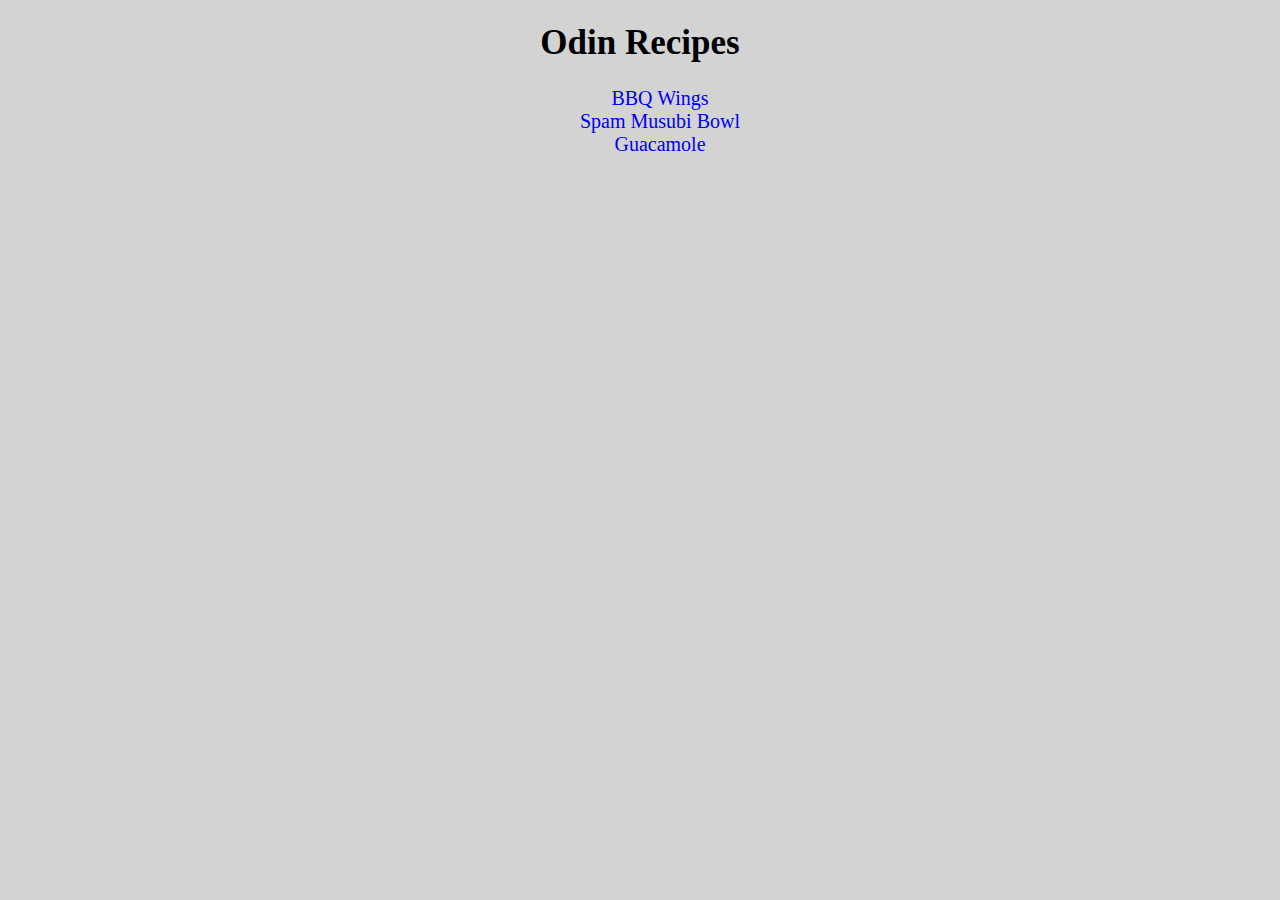
<file: index.html>
<!DOCTYPE html>
<html lang="en">
<head>
    <meta charset="UTF-8">
    <meta http-equiv="X-UA-Compatible" content="IE=edge">
    <meta name="viewport" content="width=device-width, initial-scale=1.0">
    <title>Recipes</title>
    <link rel="stylesheet" href="styles.css">
</head>
<body>
    <h1>Odin Recipes</h1>
    <ul>
        <li><a href="recipes/bbqwings.html">BBQ Wings</a></li>
        <li><a href="recipes/musubibowl.html">Spam Musubi Bowl</a></li>
        <li><a href="recipes/guacamole.html">Guacamole</a></li>
    </ul>    
</body>
</html>
</file>
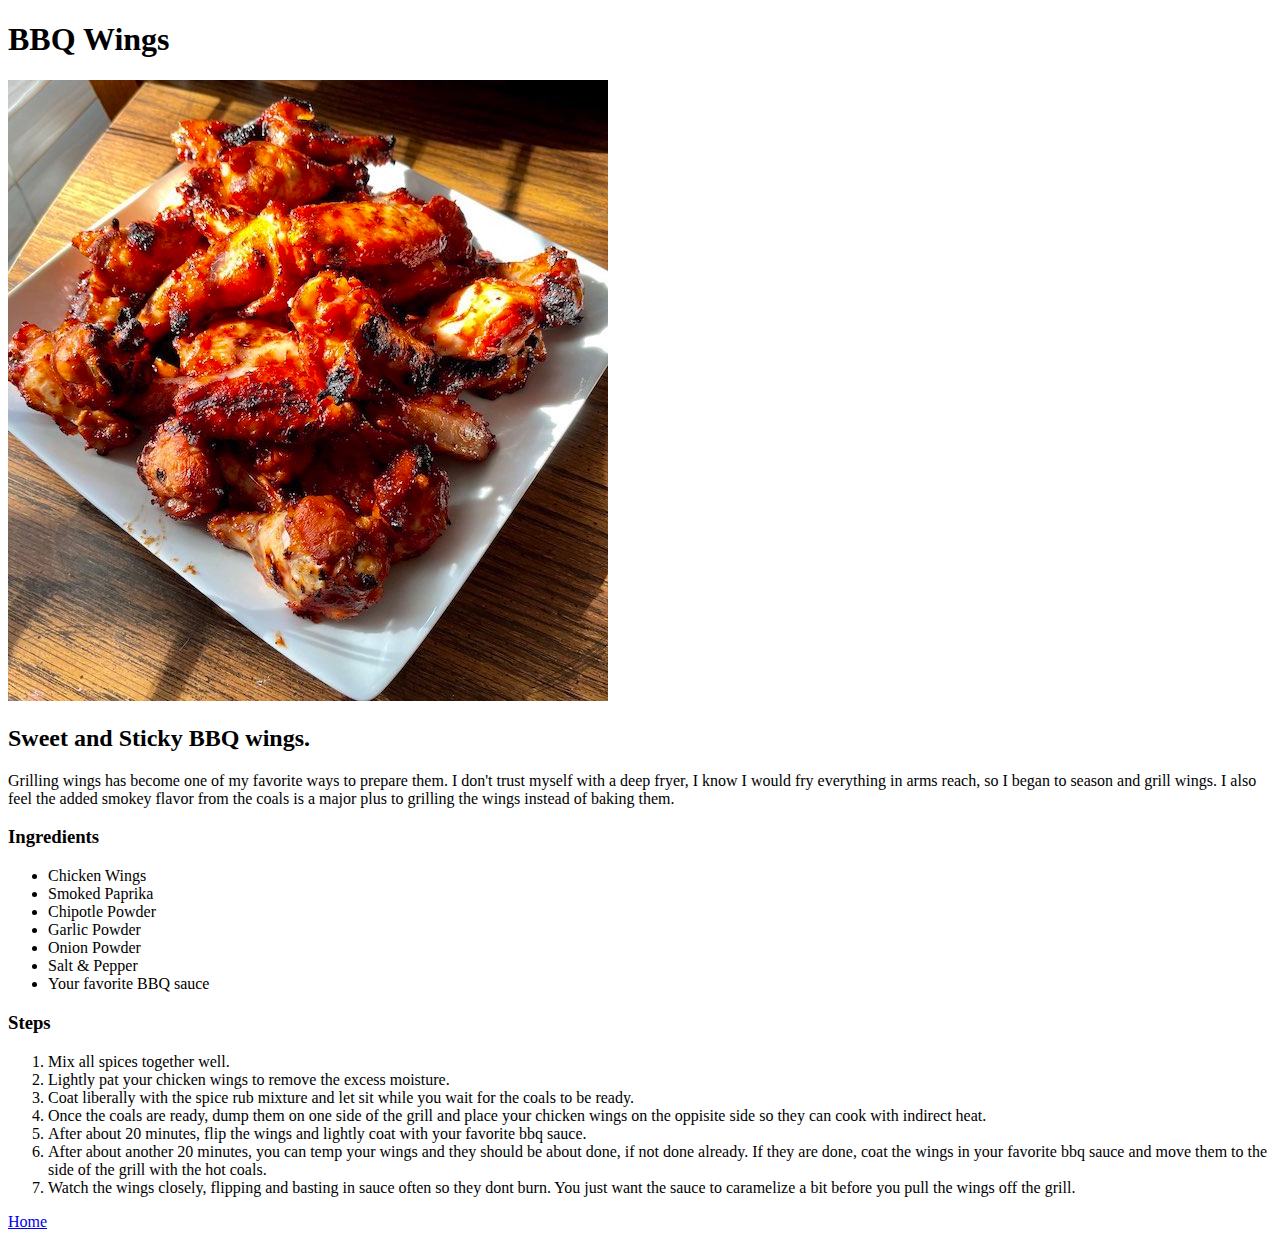
<file: recipes/bbqwings.html>
<!DOCTYPE html>
<html lang="en">
<head>
    <meta charset="UTF-8">
    <meta http-equiv="X-UA-Compatible" content="IE=edge">
    <meta name="viewport" content="width=device-width, initial-scale=1.0">
    <title>BBQ Wings</title>
</head>
<body>
    <h1>BBQ Wings</h1>

    <img src="../img/bbqwings.jpg" alt="A plate of bbq wings">
    <h2>Sweet and Sticky BBQ wings.</h2>
    <p>Grilling wings has become one of my favorite ways to prepare them. I don't trust myself with a deep fryer, I know I would fry everything in arms reach,
        so I began to season and grill wings. I also feel the added smokey flavor from the coals is a major plus to grilling the wings instead of baking them. 
    </p>
    <h3>Ingredients</h3>
    <ul>
        <li>Chicken Wings</li>
        <li>Smoked Paprika</li>
        <li>Chipotle Powder</li>
        <li>Garlic Powder</li>
        <li>Onion Powder</li>
        <li>Salt & Pepper</li>
        <li>Your favorite BBQ sauce</li>
    </ul>
    <h3>Steps</h3>
    <ol>
        <li>Mix all spices together well.</li>
        <li>Lightly pat your chicken wings to remove the excess moisture.</li>
        <li>Coat liberally with the spice rub mixture and let sit while you wait for the coals to be ready.</li>
        <li>Once the coals are ready, dump them on one side of the grill and place your chicken wings on the oppisite side so they can cook with indirect heat.</li>
        <li>After about 20 minutes, flip the wings and lightly coat with your favorite bbq sauce.</li>
        <li>After about another 20 minutes, you can temp your wings and they should be about done, if not done already. If they are done,
            coat the wings in your favorite bbq sauce and move them to the side of the grill with the hot coals.
        </li>
        <li>Watch the wings closely, flipping and basting in sauce often so they dont burn. You just want the sauce to caramelize a bit before you pull the wings off the grill.</li>
    </ol>

    <a href="../index.html">Home</a>
</body>
</html>
</file>
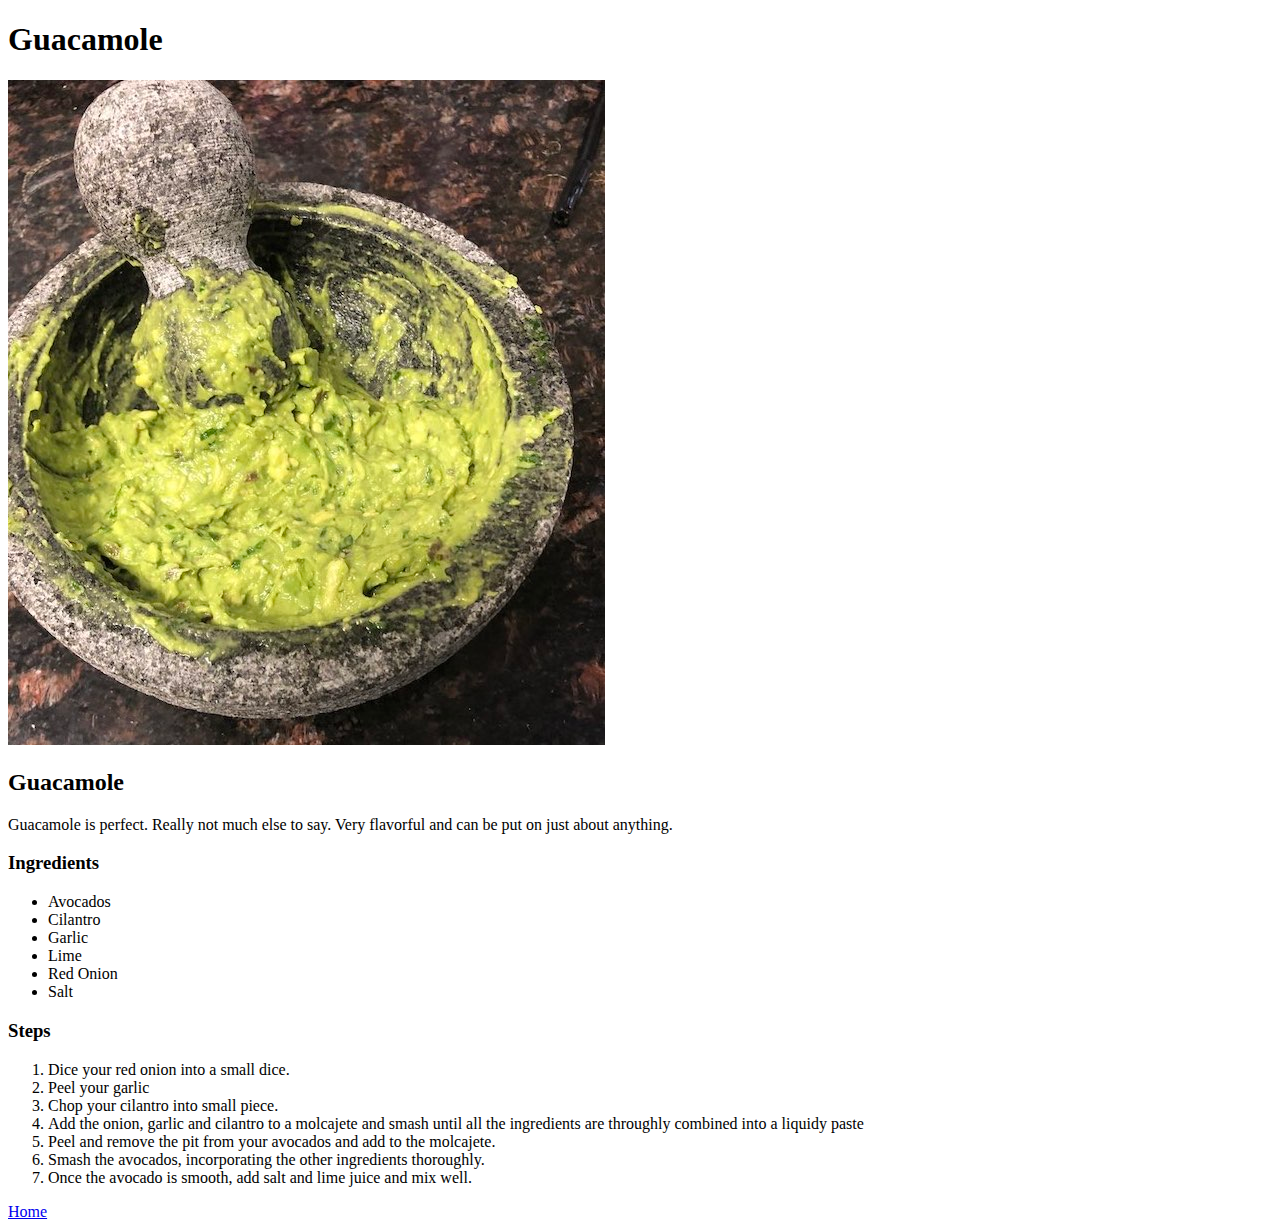
<file: recipes/guacamole.html>
<!DOCTYPE html>
<html lang="en">
<head>
    <meta charset="UTF-8">
    <meta http-equiv="X-UA-Compatible" content="IE=edge">
    <meta name="viewport" content="width=device-width, initial-scale=1.0">
    <title>Guacamole</title>
</head>
<body>
    <h1>Guacamole</h1>
    <img src="../img/guac.jpg" alt="">
    <h2>Guacamole</h2>
    <p>Guacamole is perfect. Really not much else to say. Very flavorful and can be put on just about anything.</p>
    <h3>Ingredients</h3>
    <ul>
        <li>Avocados</li>
        <li>Cilantro</li>
        <li>Garlic</li>
        <li>Lime</li>
        <li>Red Onion</li>
        <li>Salt</li>
    </ul>
    <h3>Steps</h3>
    <ol>
        <li>Dice your red onion into a small dice.</li>
        <li>Peel your garlic</li>
        <li>Chop your cilantro into small piece.</li>
        <li>Add the onion, garlic and cilantro to a molcajete and smash until all the ingredients are throughly combined into a liquidy paste</li>
        <li>Peel and remove the pit from your avocados and add to the molcajete.</li>
        <li>Smash the avocados, incorporating the other ingredients thoroughly.</li>
        <li>Once the avocado is smooth, add salt and lime juice and mix well.</li>
    </ol>
    <a href="../index.html">Home</a>
</body>
</html>
</file>
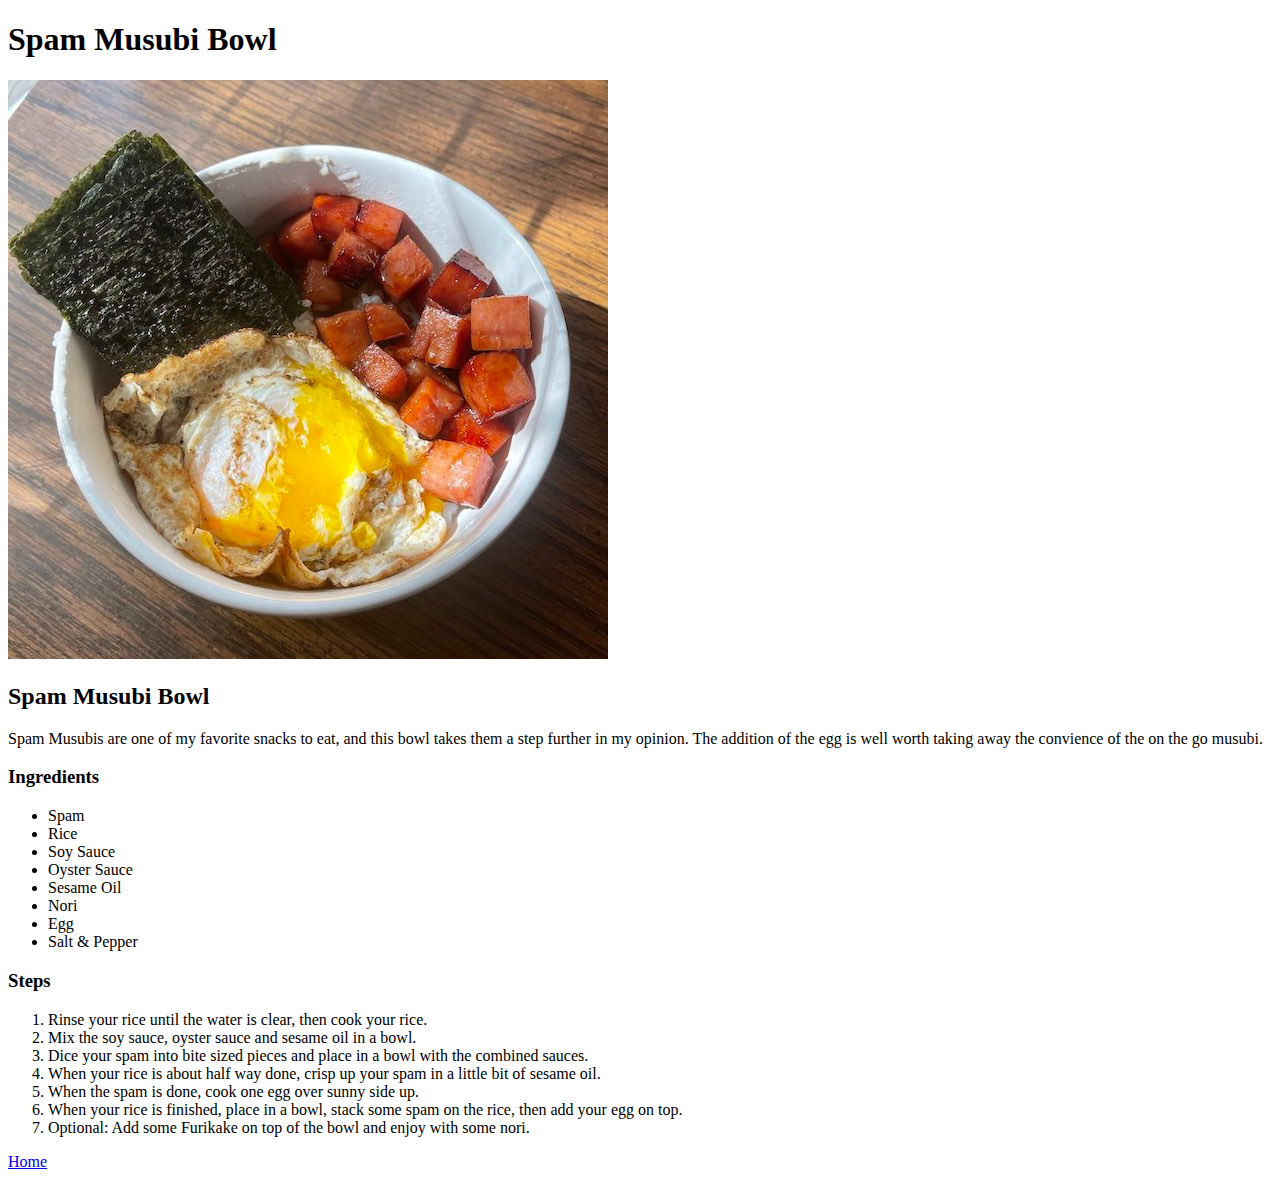
<file: recipes/musubibowl.html>
<!DOCTYPE html>
<html lang="en">
<head>
    <meta charset="UTF-8">
    <meta http-equiv="X-UA-Compatible" content="IE=edge">
    <meta name="viewport" content="width=device-width, initial-scale=1.0">
    <title>Spam Musubi Bowl</title>
</head>
<body>
    <h1>Spam Musubi Bowl</h1>
    <img src="../img/musubi.jpg" alt="">
    <h2>Spam Musubi Bowl</h2>
    <p>Spam Musubis are one of my favorite snacks to eat, and this bowl takes them a step further in my opinion. The addition of the egg 
        is well worth taking away the convience of the on the go musubi.
    </p>
    <h3>Ingredients</h3>
    <ul>
        <li>Spam</li>
        <li>Rice</li>
        <li>Soy Sauce</li>
        <li>Oyster Sauce</li>
        <li>Sesame Oil</li>
        <li>Nori</li>
        <li>Egg</li>
        <li>Salt & Pepper</li>
    </ul>
    <h3>Steps</h3>
    <ol>
        <li>Rinse your rice until the water is clear, then cook your rice.</li>
        <li>Mix the soy sauce, oyster sauce and sesame oil in a bowl.</li>
        <li>Dice your spam into bite sized pieces and place in a bowl with the combined sauces.</li>
        <li>When your rice is about half way done, crisp up your spam in a little bit of sesame oil.</li>
        <li>When the spam is done, cook one egg over sunny side up.</li>
        <li>When your rice is finished, place in a bowl, stack some spam on the rice, then add your egg on top.</li>
        <li>Optional: Add some Furikake on top of the bowl and enjoy with some nori.</li>
    </ol>

    <a href="../index.html">Home</a>
</body>
</html>
</file>
<file: styles.css>
body {
    background-color: #d3d3d3;
}
h1 {
    text-align: center;
    font-size: 35px;
}

a {
    text-decoration: none;
    font-size: 20px;
}

ul {
    list-style-type: none;
}

li {
    text-align: center;
    color: #000000;
}
</file>
